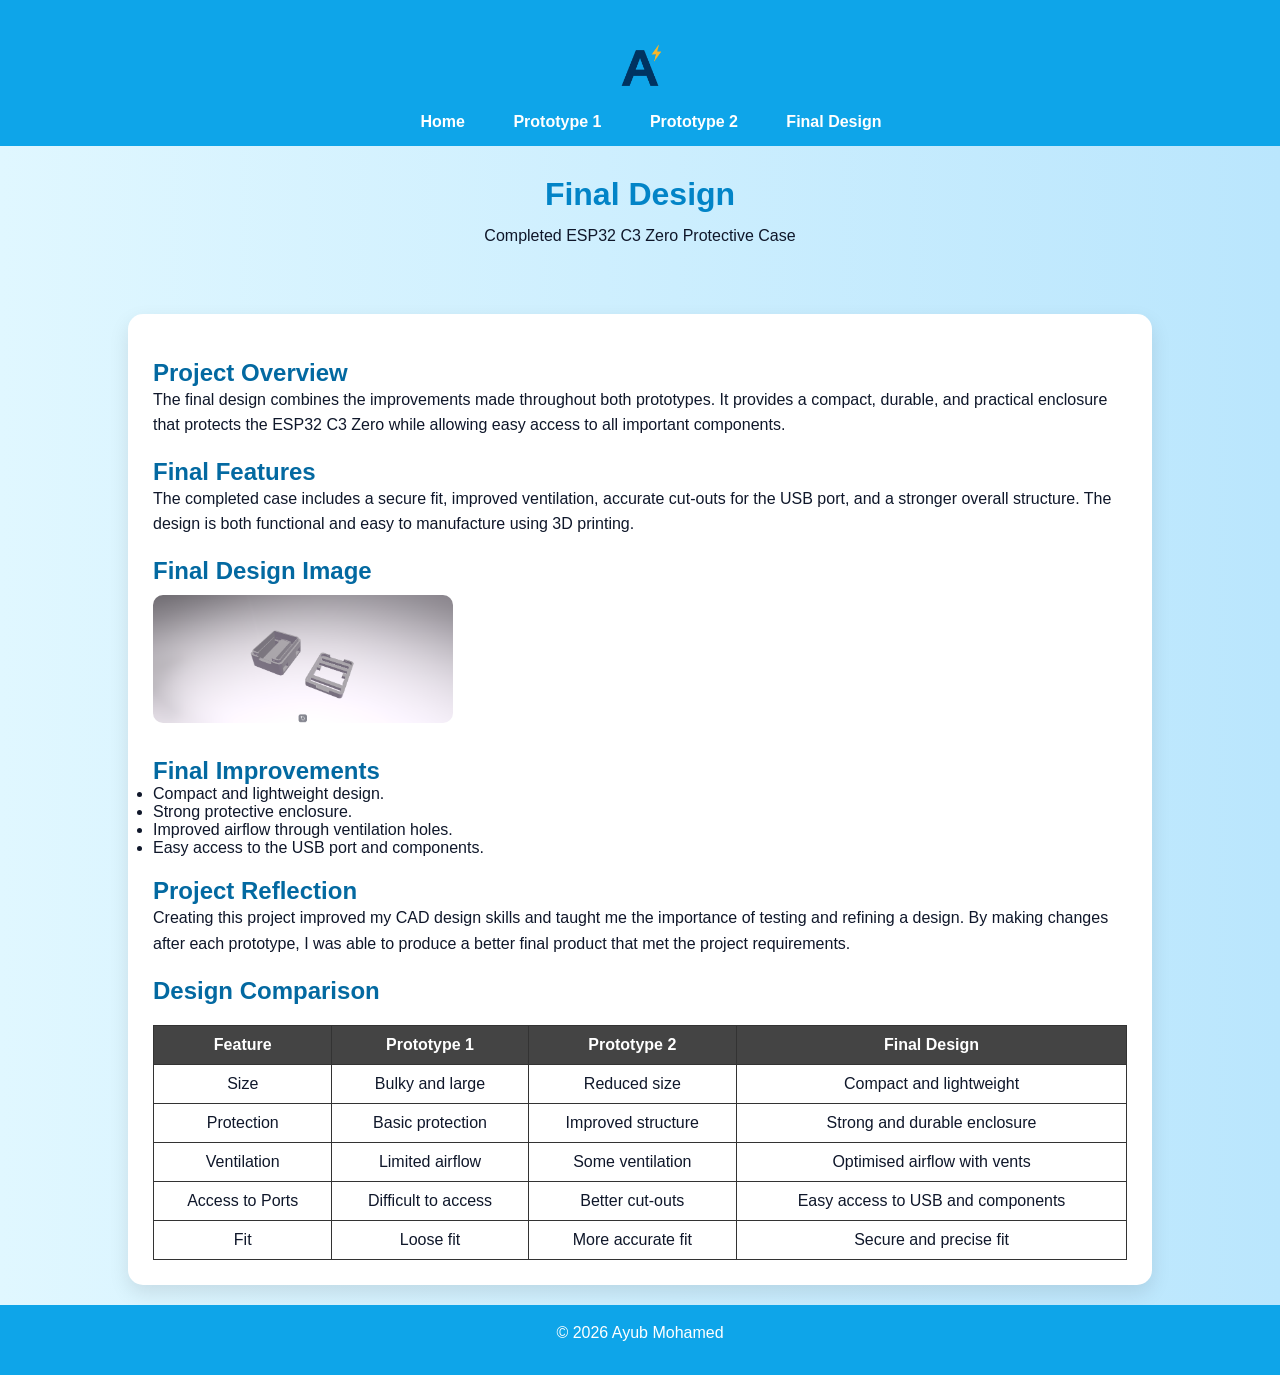
<file: final.html>
<!DOCTYPE html>
<html>
<head>
    <title>Final Design</title>
    <link rel="stylesheet" href="style.css">
</head>

<body>

<nav>

    <a href="index.html">
        <img src="images/a.png" alt="Logo" class="logo-img">
    </a>

    <a href="index.html">Home</a>
    <a href="prototype1.html">Prototype 1</a>
    <a href="prototype2.html">Prototype 2</a>
    <a href="final.html">Final Design</a>

</nav>

<header>

    <h1>Final Design</h1>
    <p>Completed ESP32 C3 Zero Protective Case</p>

</header>

<div class="container">

    <h2>Project Overview</h2>
    <p>
        The final design combines the improvements made throughout both prototypes.
        It provides a compact, durable, and practical enclosure that protects the
        ESP32 C3 Zero while allowing easy access to all important components.
    </p>

    <h2>Final Features</h2>
    <p>
        The completed case includes a secure fit, improved ventilation, accurate
        cut-outs for the USB port, and a stronger overall structure. The design is
        both functional and easy to manufacture using 3D printing.
    </p>

    <h2>Final Design Image</h2>
    <img src="images/final.png" alt="Final Design">

    <h2>Final Improvements</h2>
    <ul>
        <li>Compact and lightweight design.</li>
        <li>Strong protective enclosure.</li>
        <li>Improved airflow through ventilation holes.</li>
        <li>Easy access to the USB port and components.</li>
    </ul>

    <h2>Project Reflection</h2>
    <p>
        Creating this project improved my CAD design skills and taught me the importance
        of testing and refining a design. By making changes after each prototype, I was
        able to produce a better final product that met the project requirements.
    </p>
    <h2>Design Comparison</h2>

    <table border="1" class="comparison-table">
        <tr>
            <th>Feature</th>
            <th>Prototype 1</th>
            <th>Prototype 2</th>
            <th>Final Design</th>
        </tr>
        <tr>
            <td>Size</td>
            <td>Bulky and large</td>
            <td>Reduced size</td>
            <td>Compact and lightweight</td>
        </tr>
        <tr>
            <td>Protection</td>
            <td>Basic protection</td>
            <td>Improved structure</td>
            <td>Strong and durable enclosure</td>
        </tr>
        <tr>
            <td>Ventilation</td>
            <td>Limited airflow</td>
            <td>Some ventilation</td>
            <td>Optimised airflow with vents</td>
        </tr>
        <tr>
            <td>Access to Ports</td>
            <td>Difficult to access</td>
            <td>Better cut-outs</td>
            <td>Easy access to USB and components</td>
        </tr>
        <tr>
            <td>Fit</td>
            <td>Loose fit</td>
            <td>More accurate fit</td>
            <td>Secure and precise fit</td>
        </tr>
    </table>
</div>

<footer>
    <p>© 2026 Ayub Mohamed</p>
</footer>

</body>
</html>
</file>
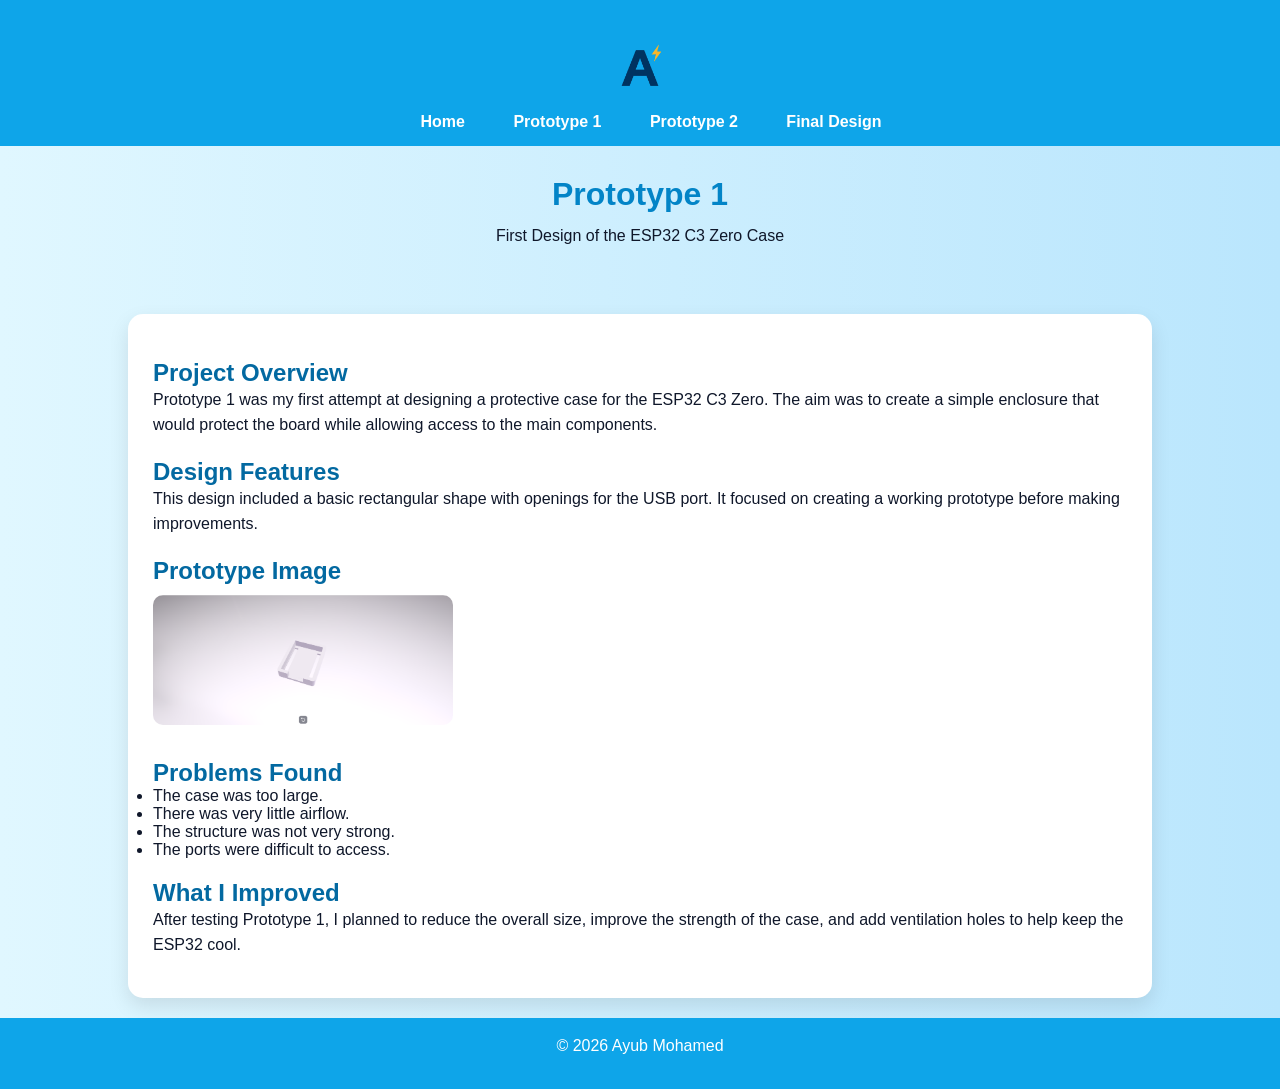
<file: prototype1.html>
<!DOCTYPE html>
<html>
<head>
    <title>Prototype 1</title>
    <link rel="stylesheet" href="style.css">
</head>

<body>

<nav>

    <a href="index.html">
        <img src="images/a.png" alt="Logo" class="logo-img">
    </a>

    <a href="index.html">Home</a>
    <a href="prototype1.html">Prototype 1</a>
    <a href="prototype2.html">Prototype 2</a>
    <a href="final.html">Final Design</a>

</nav>

<header>

    <h1>Prototype 1</h1>
    <p>First Design of the ESP32 C3 Zero Case</p>

</header>

<div class="container">

    <h2>Project Overview</h2>
    <p>
        Prototype 1 was my first attempt at designing a protective case for the ESP32 C3 Zero.
        The aim was to create a simple enclosure that would protect the board while allowing
        access to the main components.
    </p>

    <h2>Design Features</h2>
    <p>
        This design included a basic rectangular shape with openings for the USB port.
        It focused on creating a working prototype before making improvements.
    </p>

    <h2>Prototype Image</h2>
    <img src="images/prototype1.png" alt="Prototype 1">

    <h2>Problems Found</h2>
    <ul>
        <li>The case was too large.</li>
        <li>There was very little airflow.</li>
        <li>The structure was not very strong.</li>
        <li>The ports were difficult to access.</li>
    </ul>

    <h2>What I Improved</h2>
    <p>
        After testing Prototype 1, I planned to reduce the overall size, improve the strength
        of the case, and add ventilation holes to help keep the ESP32 cool.
    </p>

</div>

<footer>
    <p>© 2026 Ayub Mohamed</p>
</footer>

</body>
</file>
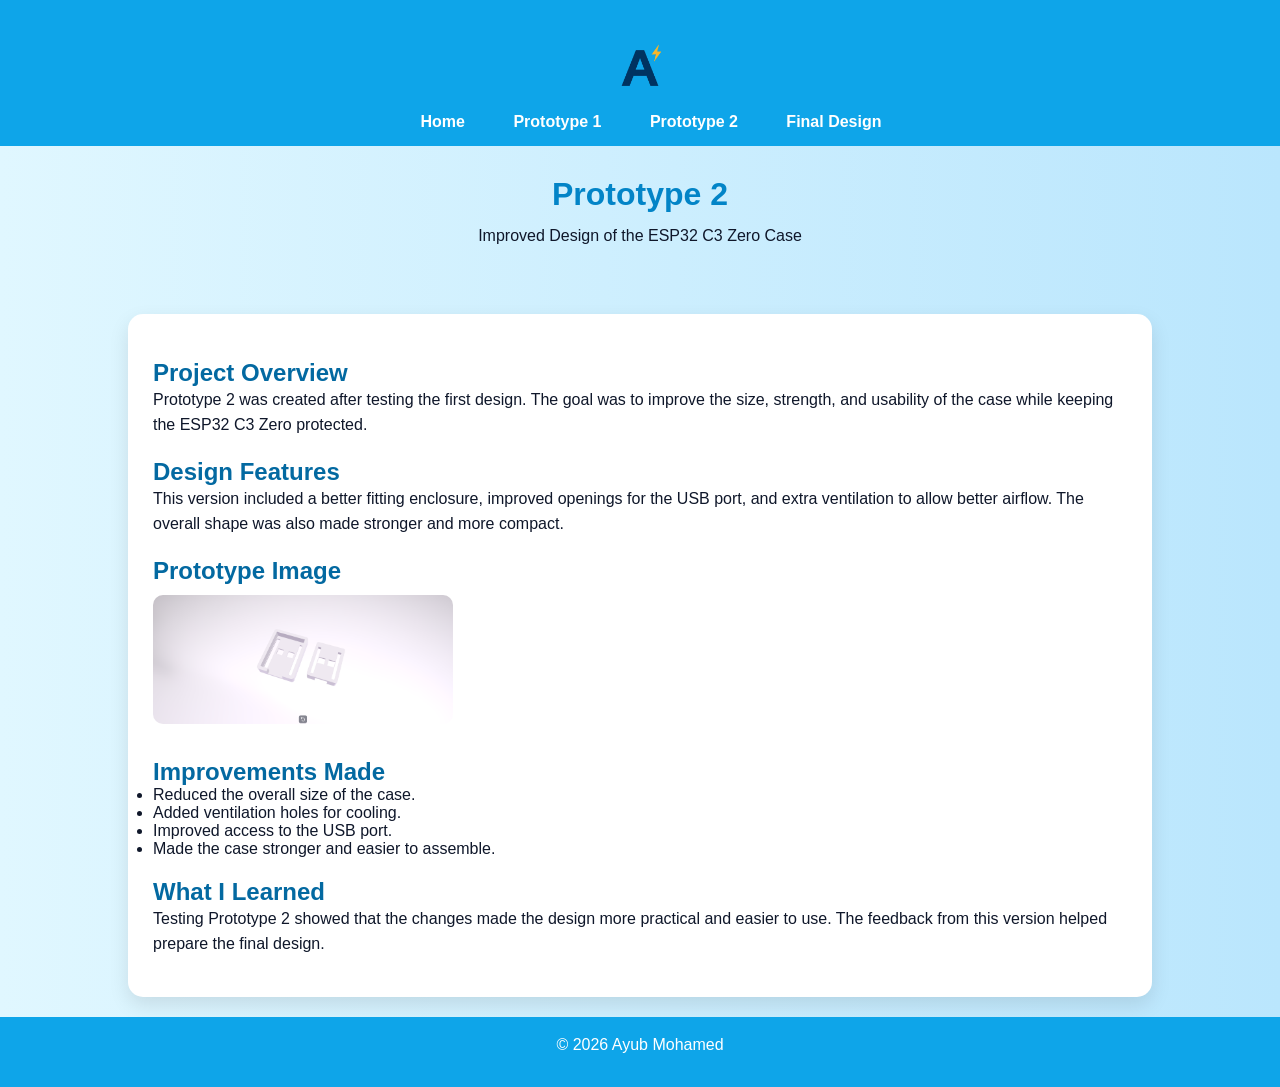
<file: prototype2.html>
<!DOCTYPE html>
<html>
<head>
    <title>Prototype 2</title>
    <link rel="stylesheet" href="style.css">
</head>

<body>

<nav>

    <a href="index.html">
        <img src="images/a.png" alt="Logo" class="logo-img">
    </a>

    <a href="index.html">Home</a>
    <a href="prototype1.html">Prototype 1</a>
    <a href="prototype2.html">Prototype 2</a>
    <a href="final.html">Final Design</a>

</nav>

<header>

    <h1>Prototype 2</h1>
    <p>Improved Design of the ESP32 C3 Zero Case</p>

</header>

<div class="container">

    <h2>Project Overview</h2>
    <p>
        Prototype 2 was created after testing the first design. The goal was to improve
        the size, strength, and usability of the case while keeping the ESP32 C3 Zero
        protected.
    </p>

    <h2>Design Features</h2>
    <p>
        This version included a better fitting enclosure, improved openings for the USB
        port, and extra ventilation to allow better airflow. The overall shape was also
        made stronger and more compact.
    </p>

    <h2>Prototype Image</h2>
    <img src="images/prototype2.png" alt="Prototype 2">

    <h2>Improvements Made</h2>
    <ul>
        <li>Reduced the overall size of the case.</li>
        <li>Added ventilation holes for cooling.</li>
        <li>Improved access to the USB port.</li>
        <li>Made the case stronger and easier to assemble.</li>
    </ul>

    <h2>What I Learned</h2>
    <p>
        Testing Prototype 2 showed that the changes made the design more practical and
        easier to use. The feedback from this version helped prepare the final design.
    </p>

</div>

<footer>
    <p>© 2026 Ayub Mohamed</p>
</footer>

</body>
</html>
</file>
<file: style.css>
* {
    margin: 0;
    padding: 0;
    box-sizing: border-box;
}
.logo-img {
    width: 70px;
    display: block;
    margin: 0 auto 10px;
}

/* BODY */
body {
    font-family: 'Segoe UI', sans-serif;
    background: linear-gradient(to right, #e0f7ff, #bae6fd);
    color: #0f172a;
}

/* NAV BAR */
nav {
    background: #0ea5e9;
    padding: 15px;
    text-align: center;
}

nav h2 {
    color: white;
    margin-bottom: 10px;
}

nav a {
    color: white;
    margin: 0 10px;
    text-decoration: none;
    font-weight: bold;
    padding: 8px 12px;
    border-radius: 5px;
}

nav a:hover {
    background: #038ace;
}

/* HEADER */
header {
    text-align: center;
    padding: 30px;
}

.logo {
    font-size: 50px;
    font-weight: bold;
    color: #0284c7;
}

/* MAIN BOX */
.container {
    width: 80%;
    margin: 20px auto;
    padding: 25px;
    background: white;
    border-radius: 15px;
    box-shadow: 0 8px 20px rgba(0,0,0,0.1);
}

/* HEADINGS */
h1 {
    margin-bottom: 10px;
    color: #0284c7;
}

h2 {
    margin-top: 20px;
    color: #0369a1;
}

h3 {
    margin-top: 15px;
}

/* TEXT */
p {
    margin-bottom: 15px;
    line-height: 1.6;
}

/* IMAGES */
img {
    width: 300px;
    border-radius: 10px;
    margin: 10px 0;
}

/* FORM */
input, textarea {
    width: 100%;
    padding: 10px;
    margin: 10px 0;
    border-radius: 6px;
    border: 1px solid #94a3b8;
}

button {
    background: #0ea5e9;
    color: white;
    padding: 10px;
    border: none;
    border-radius: 6px;
    cursor: pointer;
}

button:hover {
    background: #0284c7;
}

/* FOOTER */
footer {
    text-align: center;
    padding: 15px;
    background: #0ea5e9;
    color: white;
    margin-top: 20px;
}
.image-box {
    text-align: center;
    margin: 15px 0;
}

.image-box {
    text-align: center;
    margin: 15px 0;
}

.image-box img {
    max-width: 250px;
    width: 100%;
    border-radius: 12px;
    box-shadow: 0 4px 10px rgba 0,0,0,0.1
}
.image-box {
    text-align: center;
    margin: 15px 0;
}

.image-box img {
    max-width: 250px;
    width: 100%;
    border-radius: 10px;
    display: block;
    margin: 0 auto;
}
.comparison-table {
    width: 100%;
    border-collapse: collapse;
    margin-top: 20px;
}

.comparison-table th,
.comparison-table td {
    padding: 10px;
    text-align: center;
    border: 1px solid #333;
}

.comparison-table th {
    background-color: #444;
    color: white;
}
</file>
